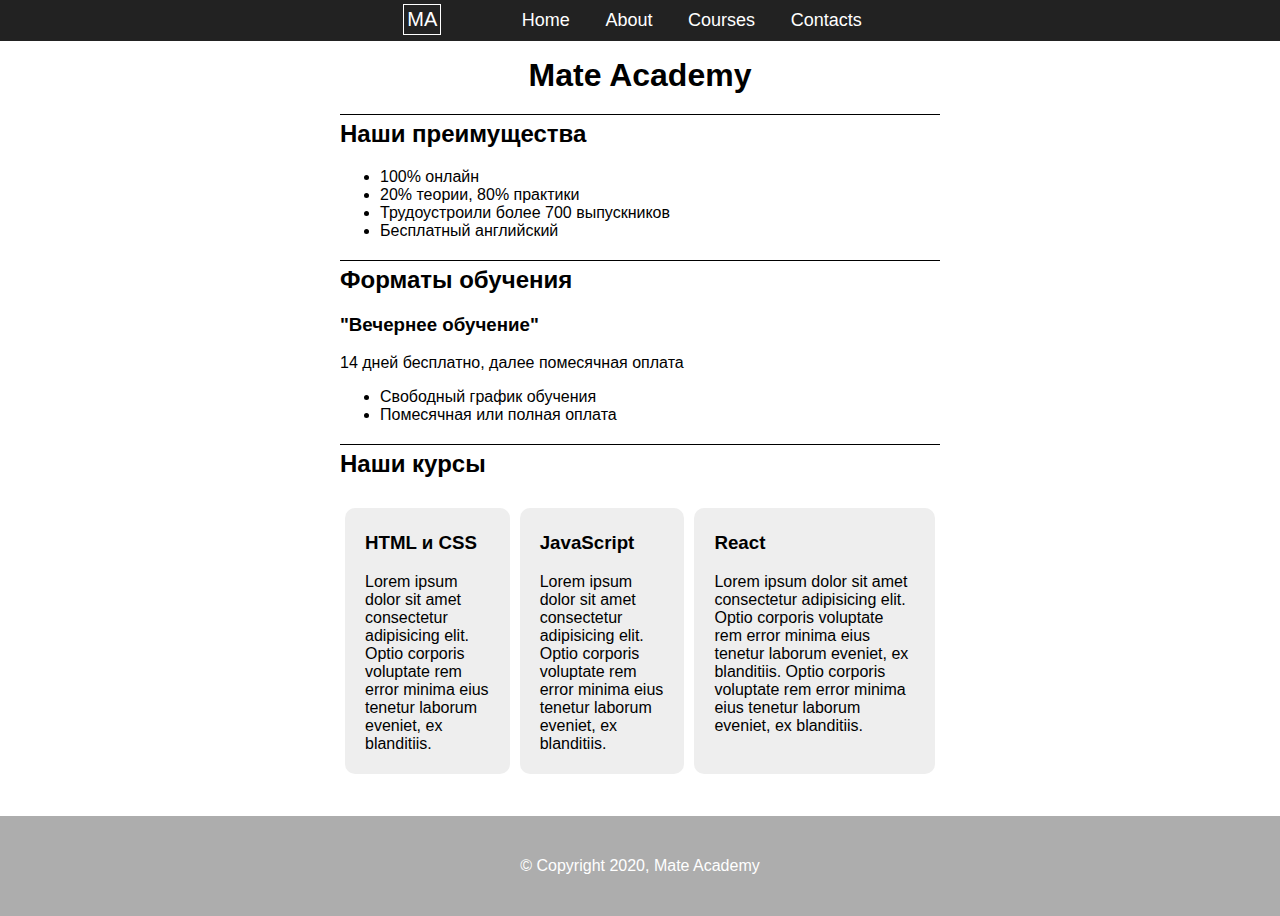
<file: index.html>
<!DOCTYPE html>
<html lang="en">

<head>
  <meta charset="UTF-8">
  <meta http-equiv="X-UA-Compatible" content="IE=edge">
  <meta name="viewport" content="width=device-width, initial-scale=1.0">
  <link rel="stylesheet" href="style.css">
  <title>Test page</title>
</head>

<body>
  <header class="header">
    <span class="logo">MA</span>

    <nav class="nav">
      <a href="index.html" class="nav__link">Home</a>
      <a href="about.html" class="nav__link">About</a>
      <a href="courses.html" class="nav__link">Courses</a>
      <a href="contacts.html" class="nav__link">Contacts</a>
    </nav>
  </header>

  <main>
    <div class="container">
      <h1 class="title">Mate Academy</h1>

      <section>
        <h2 class="section__title">Наши преимущества</h2>
        <ul>
          <li>100% онлайн</li>
          <li>20% теории, 80% практики</li>
          <li>Трудоустроили более 700 выпускников</li>
          <li>Бесплатный английский</li>
        </ul>
      
        <h2 class="section__title">Форматы обучения</h2>
        <article>
          <h3>"Вечернее обучение"</h3>
          <p>14 дней бесплатно, далее помесячная оплата</p>
          <ul>
            <li>Свободный график обучения</li>
            <li>Помесячная или полная оплата</li>
          </ul>
        </article>
      </section>

      <section>
        <h2 class="section__title">Наши курсы</h2>
  
        <div class="courses">
          <article class="course">
            <h3>HTML и CSS</h3>
            <p>Lorem ipsum dolor sit amet consectetur adipisicing elit. Optio corporis voluptate rem error minima eius tenetur laborum eveniet, ex blanditiis.</p>
          </article>
    
          <article class="course">
            <h3>JavaScript</h3>
            <p>Lorem ipsum dolor sit amet consectetur adipisicing elit. Optio corporis voluptate rem error minima eius tenetur laborum eveniet, ex blanditiis.</p>
          </article>
    
          <article class="course">
            <h3>React</h3>
            <p>Lorem ipsum dolor sit amet consectetur adipisicing elit. Optio corporis voluptate rem error minima eius tenetur laborum eveniet, ex blanditiis. Optio corporis voluptate rem error minima eius tenetur laborum eveniet, ex blanditiis.</p>
          </article>
        </div>
      </section>
    </div>
  </main>

  <footer class="footer">
    &#169; Copyright 2020, Mate Academy
  </footer>
</body>
</html>
</file>
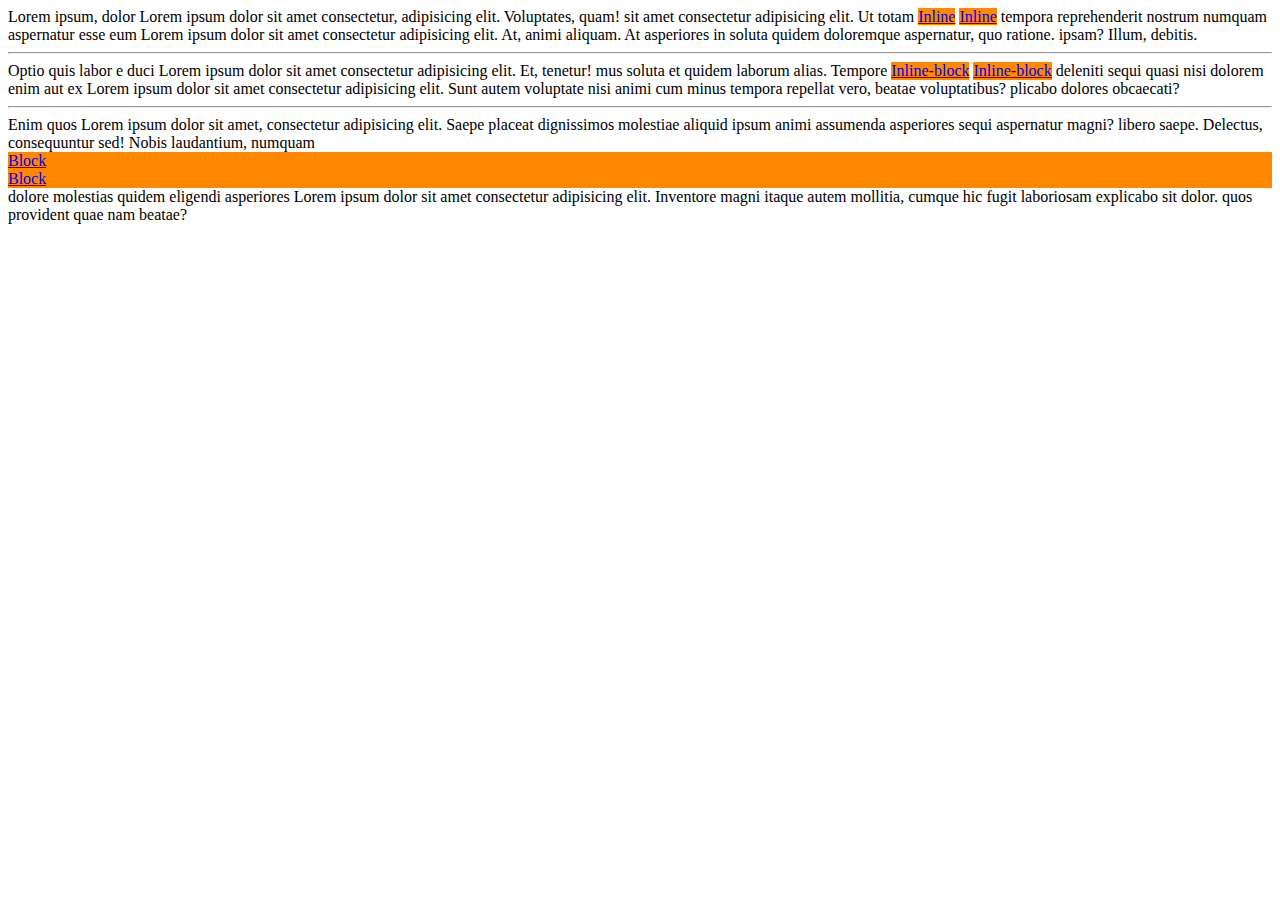
<file: about.html>
<!DOCTYPE html>
<html lang="en">
<head>
  <meta charset="UTF-8">
  <meta http-equiv="X-UA-Compatible" content="IE=edge">
  <meta name="viewport" content="width=device-width, initial-scale=1.0">
  <link rel="stylesheet" href="about-style.css">
  <title>Inline vs inline-block vs block</title>
</head>
<body>
  Lorem ipsum, dolor Lorem ipsum dolor sit amet consectetur, adipisicing elit. Voluptates, quam! sit amet consectetur adipisicing elit. Ut totam 
  <a href="#" class="box inline">Inline</a>
  <a href="#" class="box inline">Inline</a> 
  tempora reprehenderit nostrum numquam aspernatur esse eum Lorem ipsum dolor sit amet consectetur adipisicing elit. At, animi aliquam. At asperiores in soluta quidem doloremque aspernatur, quo ratione. ipsam? Illum, debitis.
  <hr>
  Optio quis labor  e duci Lorem ipsum dolor sit amet consectetur adipisicing elit. Et, tenetur! mus soluta et quidem laborum alias. Tempore 
  <a href="#" class="box inline-block">Inline-block</a>
  <a href="#" class="box inline-block">Inline-block</a>
   deleniti sequi quasi nisi dolorem enim aut ex Lorem ipsum dolor sit amet consectetur adipisicing elit. Sunt autem voluptate nisi animi cum minus tempora repellat vero, beatae voluptatibus? plicabo dolores obcaecati?
  <hr>
  Enim quos Lorem ipsum dolor sit amet, consectetur adipisicing elit. Saepe placeat dignissimos molestiae aliquid ipsum animi assumenda asperiores sequi aspernatur magni? libero saepe. Delectus, consequuntur sed! Nobis laudantium, numquam 
  <a href="#" class="box block">Block</a> 
  <a href="#" class="box block">Block</a> 
  dolore molestias quidem eligendi asperiores Lorem ipsum dolor sit amet consectetur adipisicing elit. Inventore magni itaque autem mollitia, cumque hic fugit laboriosam explicabo sit dolor. quos provident quae nam beatae?
</body>
</html>
</file>
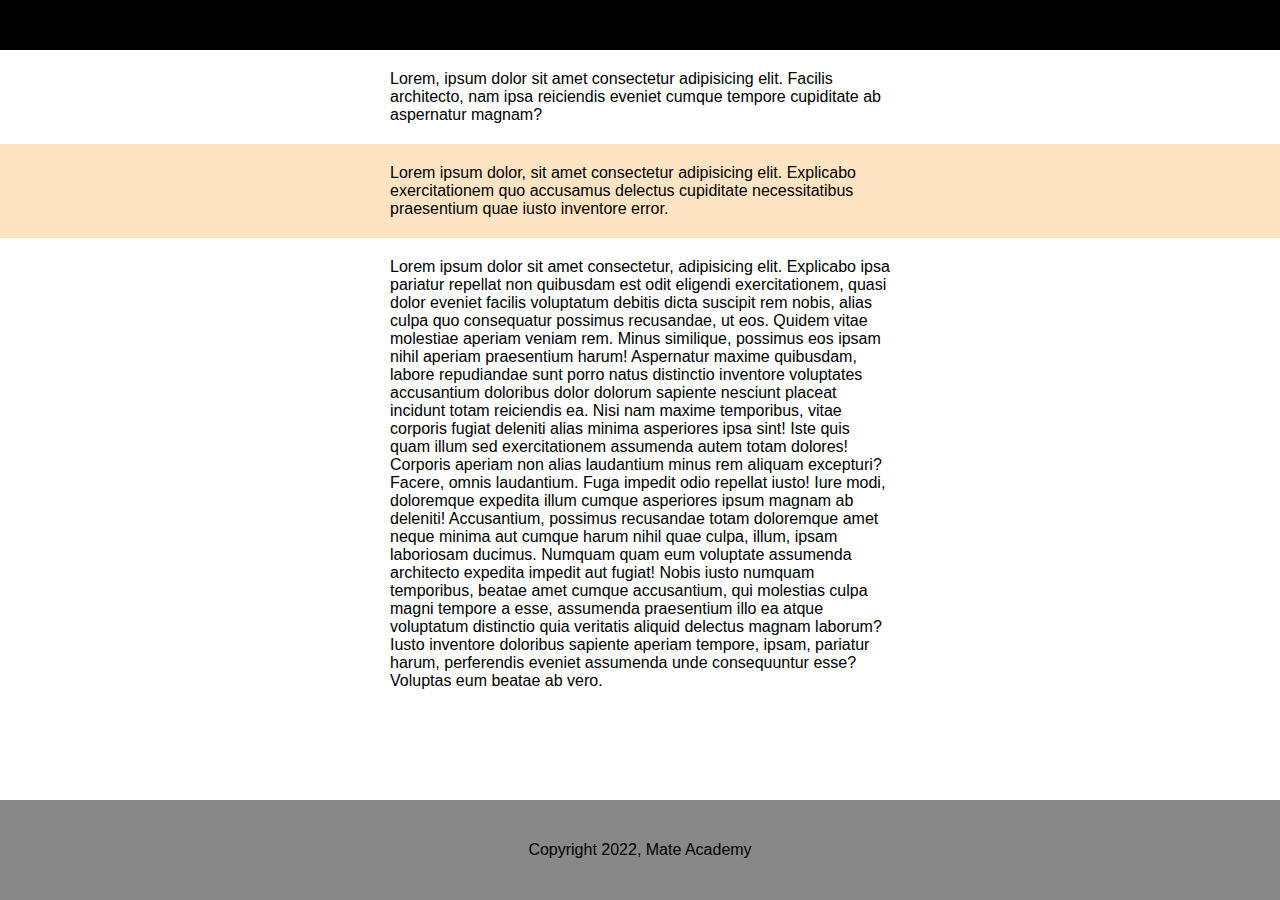
<file: contacts.html>
<!DOCTYPE html>
<html lang="en">

<head>
  <meta charset="UTF-8">
  <meta http-equiv="X-UA-Compatible" content="IE=edge">
  <meta name="viewport" content="width=device-width, initial-scale=1.0">
  <title>Contacts</title>
  <link rel="stylesheet" href="contacts-style.css">
</head>

<body>
  <header class="header"></header>
  <main class="main">
    <section class="section section-1">
      <div class="container">
        Lorem, ipsum dolor sit amet consectetur adipisicing elit. Facilis architecto, nam
        ipsa reiciendis eveniet cumque tempore cupiditate ab aspernatur magnam?
      </div> 
    </section>

    <section class="section section-2">
      <div class="container">
        Lorem ipsum dolor, sit amet consectetur adipisicing elit. Explicabo
        exercitationem quo accusamus delectus cupiditate necessitatibus praesentium quae iusto inventore error.
      </div>
    </section>

    <section class="section section-3">
      <div class="container">
        Lorem ipsum dolor sit amet consectetur, adipisicing elit. Explicabo ipsa pariatur repellat non quibusdam est odit eligendi exercitationem, quasi dolor eveniet facilis voluptatum debitis dicta suscipit rem nobis, alias culpa quo consequatur possimus recusandae, ut eos. Quidem vitae molestiae aperiam veniam rem. Minus similique, possimus eos ipsam nihil aperiam praesentium harum! Aspernatur maxime quibusdam, labore repudiandae sunt porro natus distinctio inventore voluptates accusantium doloribus dolor dolorum sapiente nesciunt placeat incidunt totam reiciendis ea. Nisi nam maxime temporibus, vitae corporis fugiat deleniti alias minima asperiores ipsa sint! Iste quis quam illum sed exercitationem assumenda autem totam dolores! Corporis aperiam non alias laudantium minus rem aliquam excepturi? Facere, omnis laudantium. Fuga impedit odio repellat iusto! Iure modi, doloremque expedita illum cumque asperiores ipsum magnam ab deleniti! Accusantium, possimus recusandae totam doloremque amet neque minima aut cumque harum nihil quae culpa, illum, ipsam laboriosam ducimus. Numquam quam eum voluptate assumenda architecto expedita impedit aut fugiat! Nobis iusto numquam temporibus, beatae amet cumque accusantium, qui molestias culpa magni tempore a esse, assumenda praesentium illo ea atque voluptatum distinctio quia veritatis aliquid delectus magnam laborum? Iusto inventore doloribus sapiente aperiam tempore, ipsam, pariatur harum, perferendis eveniet assumenda unde consequuntur esse? Voluptas eum beatae ab vero.
      </div>
    </section>
  </main>

  <footer class="footer">
    Copyright 2022, Mate Academy
  </footer>
</body>

</html>
</file>
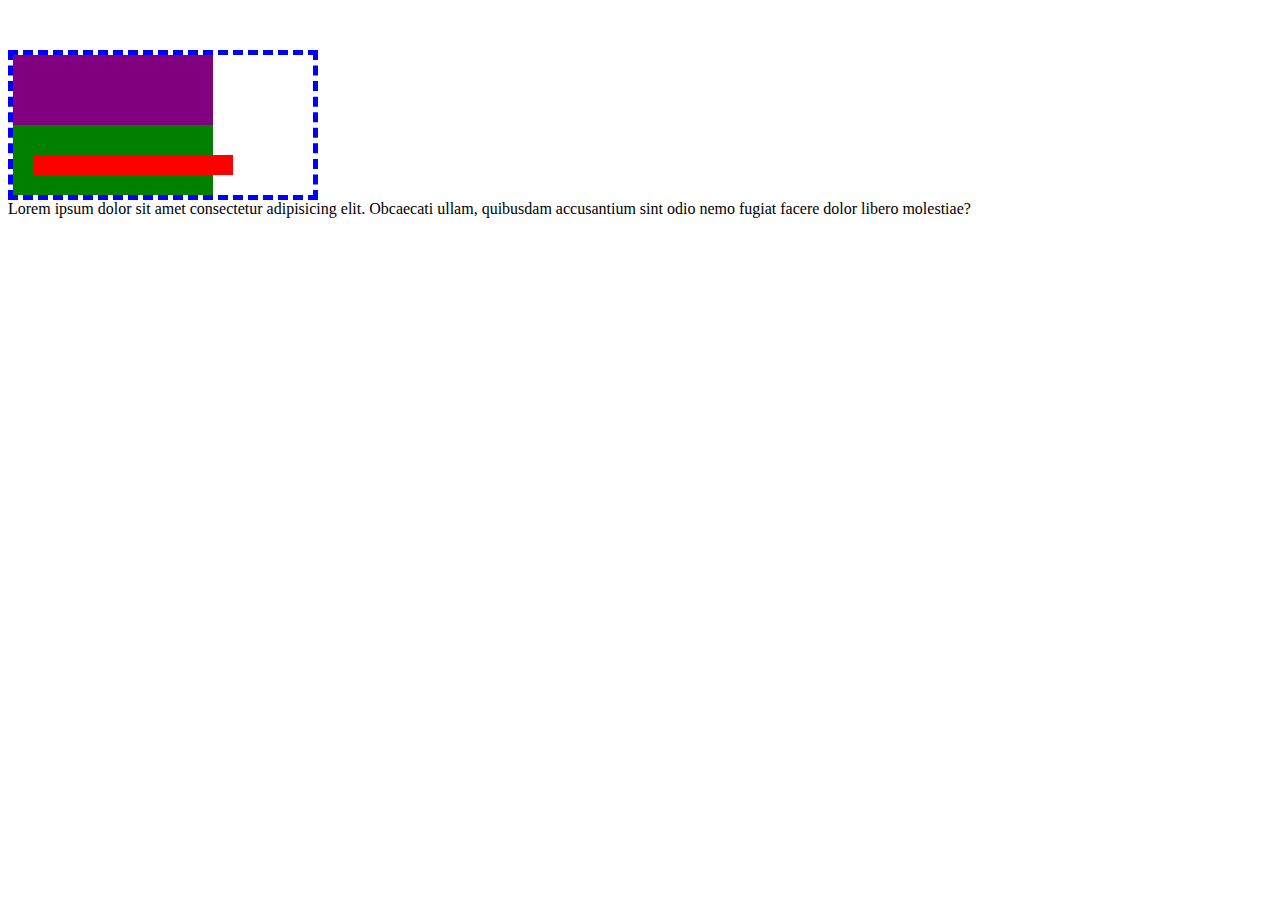
<file: demo.html>
<!DOCTYPE html>
<html lang="en">

<head>
  <meta charset="UTF-8">
  <meta http-equiv="X-UA-Compatible" content="IE=edge">
  <meta name="viewport" content="width=device-width, initial-scale=1.0">
  <title>Demo</title>
  <link rel="stylesheet" href="demo-style.css">
</head>

<body>
  <div class="box">
    <div class="stripe purple"></div>
    <div class="stripe red"></div>
    <div class="stripe green"></div>
  </div>
  Lorem ipsum dolor sit amet consectetur adipisicing elit. Obcaecati ullam, quibusdam accusantium sint odio nemo fugiat facere dolor libero molestiae?
</body>

</html>
</file>
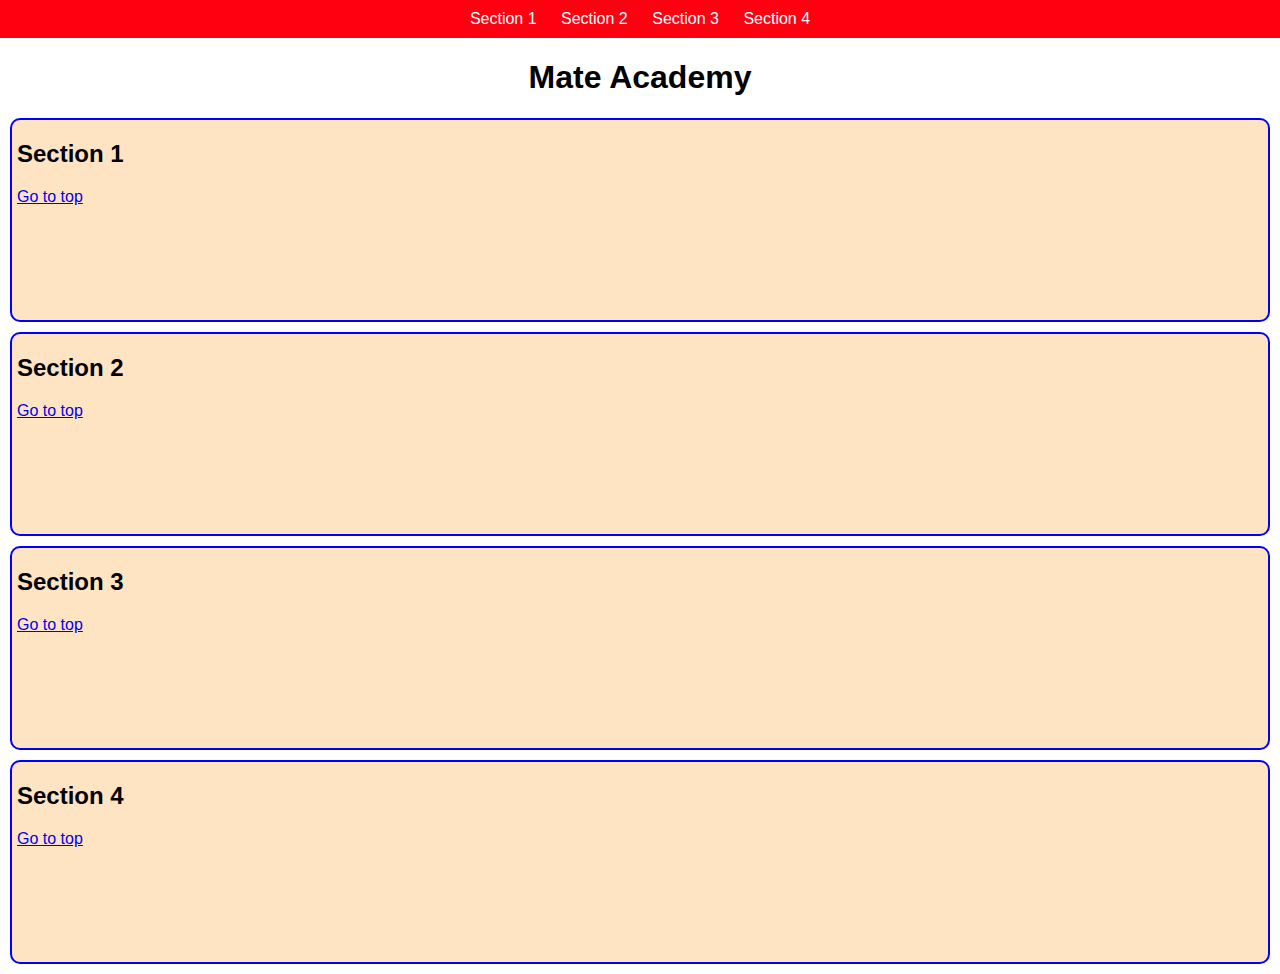
<file: selectors.html>
<!DOCTYPE html>
<html lang="en">

<head>
  <meta charset="UTF-8">
  <meta http-equiv="X-UA-Compatible" content="IE=edge">
  <meta name="viewport" content="width=device-width, initial-scale=1.0">
  <title>Selectors</title>
  <link rel="stylesheet" href="selectors-style.css">
</head>

<body id="page-top">
  <nav class="nav">
    <a class="nav__link" href="#section-1">Section 1</a>
    <a class="nav__link" href="#section-2">Section 2</a>
    <a class="nav__link" href="#section-3">Section 3</a>
    <a class="nav__link" href="#section-4">Section 4</a>
  </nav>

  <main>
    <h1 class="title">Mate Academy</h1>
    
    <section id="section-1">
      <h2>Section 1</h2>
      <a href="#page-top">Go to top</a>
    </section>

    <section id="section-2">
      <h2>Section 2</h2>
      <a href="#page-top">Go to top</a>
    </section>

    <section id="section-3">
      <h2>Section 3</h2>
      <a href="#page-top">Go to top</a>
    </section>

    <section id="section-4">
      <h2>Section 4</h2>
      <a href="#page-top">Go to top</a>
    </section>

  </main>
</body>

</html>
</file>
<file: style.css>
html {
  font-family: Arial, Arial, Helvetica, sans-serif;
  font-size: 16px;
}

body {
  margin: 0;
}

.logo {
  display: inline-block;
  margin-right: 60px;
  padding: 3px;
  color: #fff;
  border: 1px solid #fff;
}

.header {
  font-size: 1.25em;
  text-align: center;
  background-color: #000d;
}

.nav {
  display: inline-block;
}

.nav__link {
  display: inline-block;
  font-size: 18px;
  margin: 0 10px;
  padding: 10px 5px;
  color: #fff;
  text-decoration: none;
}

.title {
  font-size: 2rem;
  margin: 0.5em 0;
  text-align: center;
}

.section__title {
  border-top: 1px solid #000;
  padding-top: 5px;
}

.container {
  width: 600px;
  margin: 0 auto 2em;
}

.courses {
  display: flex;
}

.course {
  margin: 10px 5px;
  padding: 5px 20px;
  border-radius: 10px;
  background-color: #eee;
}

.text {
  text-align: justify;
}

.footer {
  height: 100px;
  text-align: center;
  line-height: 100px;
  background-color: #6668;
  color: #fff;
}
</file>
<file: about-style.css>
.inline {
  display: inline;
}

.inline-block {
  display: inline-block;
}

.block {
  display: block;
}

.box {
  background-color: #f80;
  /* height: 50px; */
  /* width: 100px; */
  /* line-height: 40px; */
  /* padding: 20px; */
  /* margin: 20px; */

}
</file>
<file: contacts-style.css>
body {
  margin: 0;
  font-family: Arial, "Helvetica Neue", Helvetica, sans-serif;
  --header-height: 50px;
  --footer-height: 100px;

}

.header {
  height: var(--header-height);
  background-color: #000;
}

.main {
  min-height: calc(100vh - var(--header-height) - var(--footer-height))
}

.container {
  max-width: 500px;
  width: 50%;
  min-width: 300px;
  margin: 0 auto;
}

.section {
  padding: 20px;
}

.section-2 {
  background-color: bisque;
}

.footer {
  height: var(--footer-height);
  text-align: center;
  line-height: var(--footer-height);
  background-color: #888;
}
</file>
<file: demo-style.css>
.box {
  position: relative;
  margin-top: 50px;
  border: 5px dashed #00f;
  /* border-top-width: 0; */
  width: 300px;
}

.stripe {
  box-sizing: border-box;
  width: 200px;
  height: 70px;
}

.purple {
  /* margin-top: 20px; */
  background-color: purple;
}

.red {
  position: absolute;
  left: 20px;
  bottom: 20px;
  height: 20px;
  background-color: red;
}

.green {
  background-color: green;
}
</file>
<file: selectors-style.css>
html {
  scroll-behavior: smooth;
  font-family: Arial, "Helvetica Neue", Helvetica, sans-serif;
}

body {
  margin: 0;
}

section {
  height: 200px;
  border: 2px solid blue;
  border-radius: 10px;
  padding: 0 5px;
  margin: 10px 10px;

  background-color: bisque;
}

section:target {
  background-color: #ff0;
}

.nav {
  position: sticky;
  top: 0;
  left: 0;
  right: 0;
  text-align: center;
  background-color: #f01;
}

.nav__link {
  display: inline-block;
  padding: 10px;
  color: #fff;
  text-decoration: none;
}

.title {
  text-align: center;
}
</file>
